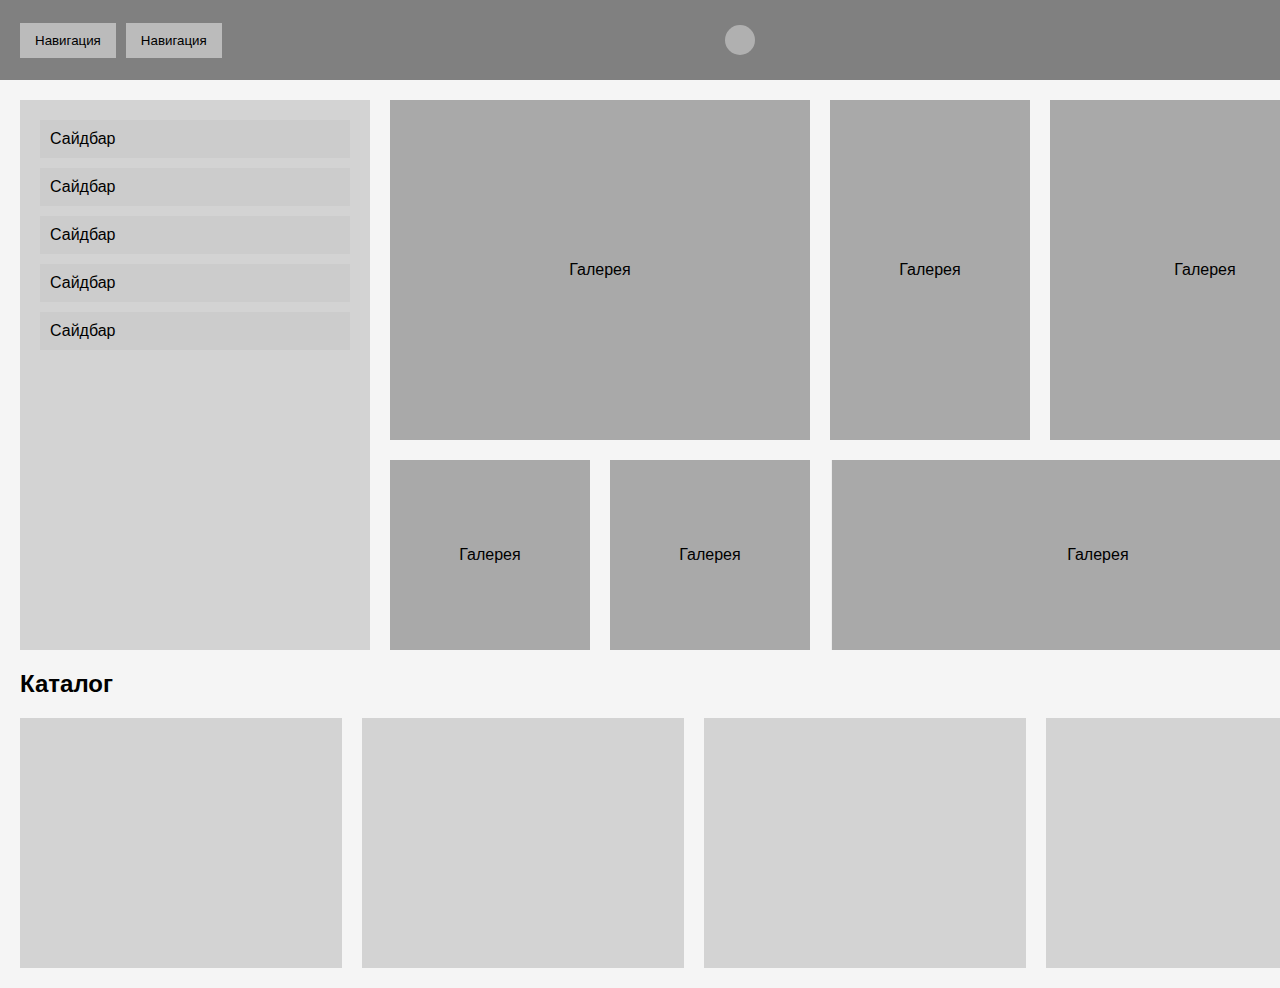
<file: index.html>
<!DOCTYPE html>
<html lang="ru">
<head>
    <meta charset="UTF-8">
    <meta name="viewport" content="width=device-width, initial-scale=1.0">
    <title>Grid Layout</title>
    <style>
        
        *{
            background-position: center;
            background-size: cover;
            background-repeat: no-repeat;
        }

        body {
            margin: 0;
            font-family: Arial, sans-serif;
            background: #f5f5f5;
        }
        .header-wrapper {
            width: 100%;
            background: gray;
        }
        .header {
            width: 1440px;
            margin: 0 auto;
            height: 80px;
            display: flex;
            align-items: center;
            justify-content: space-between;
            padding: 0 20px;
            position: relative;
        }
        .nav-buttons {
            display: flex;
            gap: 10px;
        }
        .nav-button {
            background: #bbb;
            padding: 10px 15px;
            border: none;
            cursor: pointer;
        }
        .login-button {
            background: #d3d3d3;
            padding: 10px 15px;
            border: none;
            cursor: pointer;
            transform: translate(-160%);
        }
        .circle {
            width: 30px;
            height: 30px;
            background: #b0b0b0;
            border-radius: 50%;
            position: absolute;
            left: 50%;
            transform: translateX(-50%);
        }
        .container {
            width: 1440px;
            margin: 0 auto;
            display: grid;
            grid-template-columns: 310px 1fr;
            grid-template-rows: auto auto auto;
            gap: 20px;
            padding: 20px;
        }
        .sidebar {
            background: lightgray;
            padding: 20px;
            width: 310px;
            height: 510px;
            display: flex;
            flex-direction: column;
            gap: 10px;
        }
        .sidebar div {
            background: #ccc;
            padding: 10px;
        }
        .gallery {
            display: grid;
            grid-template-columns: 420px 200px 310px;
            grid-template-rows: 340px 190px;
            gap: 20px;
            margin-left: 40px;
        }
        .gallery div {
            background: darkgray;
            display: flex;
            align-items: center;
            justify-content: center;
        }
        .gallery div:nth-child(1) {
            grid-column: 1 / 2;
            grid-row: 1 / 2;
        }
        .gallery div:nth-child(2) {
            grid-column: 2 / 3;
            grid-row: 1 / 2;
        }
        .gallery div:nth-child(3) {
            grid-column: 3 / 4;
            grid-row: 1 / 2;
        }
        .gallery div:nth-child(4) {
            grid-column: 1 / 1;
            grid-row: 2 / 3;
            width: 200px;
        }
        .gallery div:nth-child(5) {
            grid-column: 2 / 3;
            grid-row: 2 / 3;
            width: 200px;
            transform: translate(-110%);
        }
        .gallery div:nth-child(6) {
            grid-column: 3 / 4;
            grid-row: 2 / 3;
            width: 532px;
            transform: translate(-41%);
        }
        .catalog-title {
            grid-column: 1 / -1;
            font-size: 24px;
            font-weight: bold;
        }
        .catalog {
            display: grid;
            grid-template-columns: repeat(4, 1fr);
            gap: 20px;
        }
        .catalog div {
            background: lightgray;
            height: 250px;
            width: 322px;
        }
    </style>
</head>
<body>
    <div class="header-wrapper">
        <div class="header">
            <div class="nav-buttons">
                <button class="nav-button">Навигация</button>
                <button class="nav-button">Навигация</button>
            </div>
            <div class="circle"></div>
            <button class="login-button">Вход</button>
        </div>
    </div>
    <div class="container">
        <div class="sidebar">   
            <div>Сайдбар</div>
            <div>Сайдбар</div>
            <div>Сайдбар</div>
            <div>Сайдбар</div>
            <div>Сайдбар</div>
        </div>
        <div class="gallery">
            <div style="background-image: url('https://content.onliner.by/news/1400x5616/c71f857704b2fe859144f7691f8a2765.jpeg');">Галерея</div>
            <div style="background-image: url('https://avatars.mds.yandex.net/i?id=803450702fa381c0981ffd611d6dd14eaf5523a1-12799296-images-thumbs&n=13');">Галерея</div>
            <div style="background-image: url('https://avatars.mds.yandex.net/i?id=e2de8a6fa0fe353fe1e7630ee125d13bdb0a5d3d-9083123-images-thumbs&n=13');">Галерея</div>
            <div style="background-image: url('https://avatars.mds.yandex.net/i?id=33908194e653255c59a252f2dc453e6bee022500-5341226-images-thumbs&n=13');">Галерея</div>
            <div style="background-image: url('https://yandex-images.clstorage.net/MH4Bh7281/0b828awTKm-/[base64]');">Галерея</div>
            <div style="background-image: url('https://i.pinimg.com/736x/92/e5/a4/92e5a418145f28210c34dad0f11bfd87.jpg');">Галерея</div>
        </div>
        <div class="catalog-title">Каталог</div>
        <div class="catalog">
            <div style="background-image: url('https://avatars.mds.yandex.net/i?id=c6b56f416dc0abc7a8ac59a15a85f7be51fd5580-4837630-images-thumbs&n=13');"></div>
            <div style="background-image: url('https://cache3.youla.io/files/images/780_780/5a/30/5a303899074b3e63c86e32b2.jpg');"></div>
            <div style="background-image: url('https://50.img.avito.st/image/1/1.zkPBqLas8M91i3QoeK24Wb-CYah3.Xm2cDrwadWwhSYF5bkGt7ydizFV_2MC78PWXOks3qRc');"></div>
            <div style="background-image: url('https://avatars.mds.yandex.net/i?id=ab6b69409040460ad0fe932d85e3d5c1f0ae8b58-8210406-images-thumbs&n=13');"></div>
        </div>
    </div>
</body>
</html>
</file>
